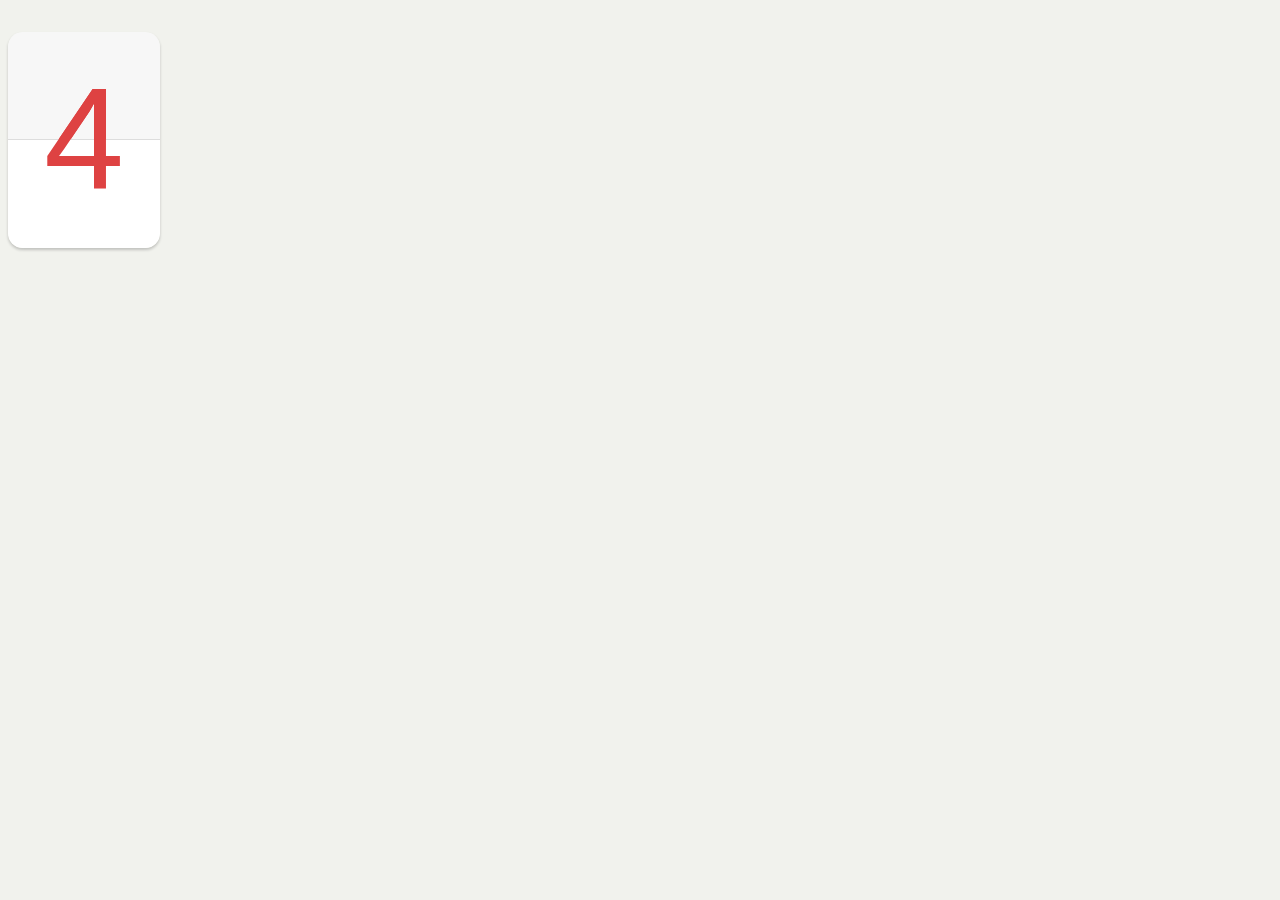
<file: index.html>
<!DOCTYPE html>
<html lang="en">
<head>
    <meta charset="UTF-8">
    <meta name="viewport" content="width=device-width, initial-scale=1.0">
    <title>Flip Counter</title>
    <link rel="stylesheet" href="styles.css">
</head>
<body>


<div class="flip-card flip">
  <div class="top">4
  </div>
  <div class="bottom"> 4
  </div>
</div>



    <script src="script.js"></script>
</body>
</html>
</file>
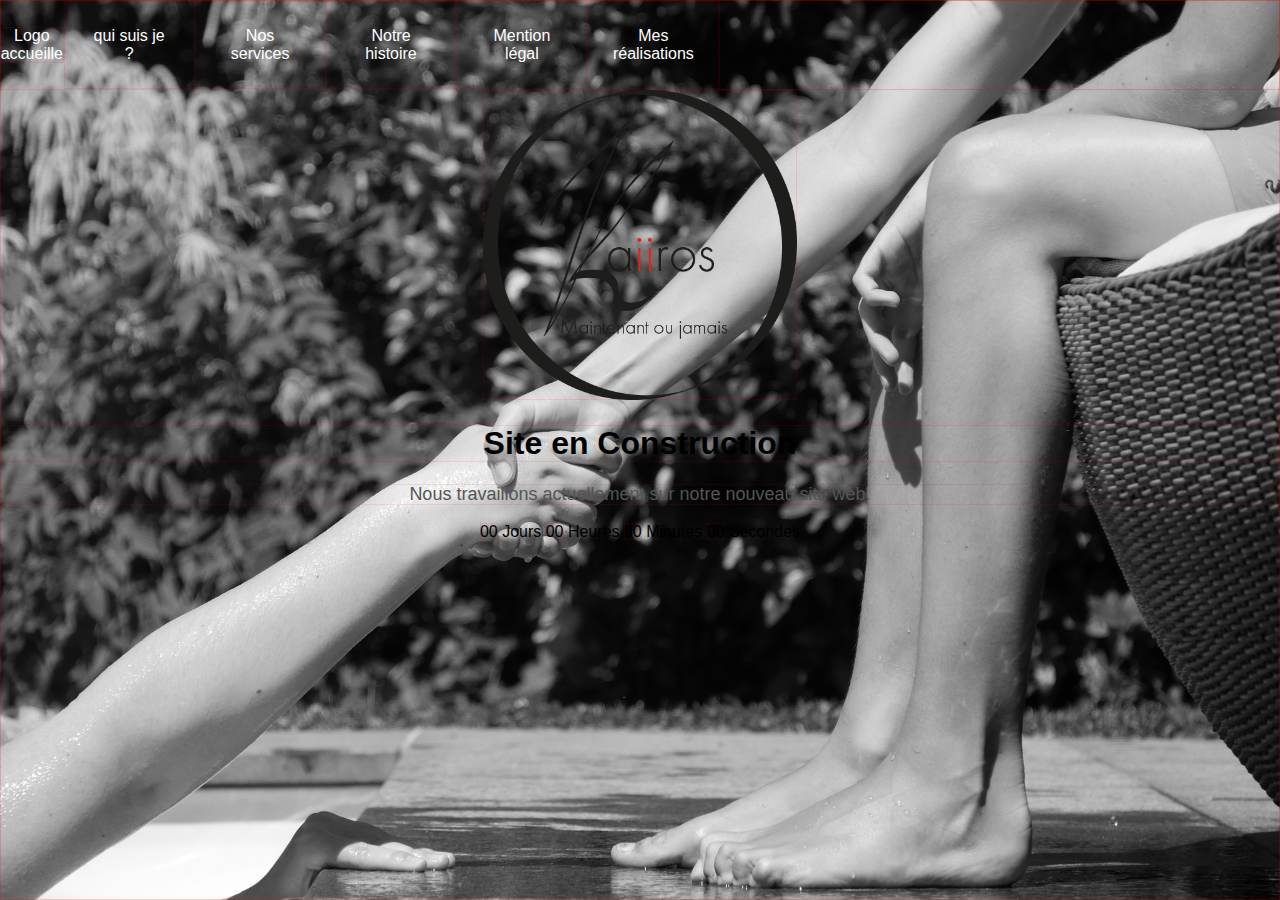
<file: index1.html>
<!DOCTYPE html>
<html lang="en">

<head>
    <meta charset="UTF-8">
    <meta http-equiv="X-UA-Compatible" content="IE=edge">
    <meta name="viewport" content="width=device-width, initial-scale=1.0">
    <link rel="stylesheet" href="./css/styleOld.css">
  <title>Kaiiros</title>

</head>

<body>
    <nav class="footer" style="align-items: center;">
        <div>Logo accueille</div>
       
          <div class="nav" style="width: 10vw; padding: 2vw;">qui suis je ? </div>
          <div class="nav">Nos services</div>
          <div class="nav" >Notre histoire</div>
          <div class="nav" >Mention légal</div>
          <div class="nav" >Mes réalisations</div>
          <div class="bubbles" id="bubbles-container">
            <!-- Les bulles seront ajoutées ici par JavaScript -->
          </div>

       
       
        <!-- Ajoutez d'autres éléments de contenu dans le footer ici -->
    </nav>
  <img src="/img/Kaiiros.png" alt="Kaiiros">
  <h1>Site en Construction</h1>
  <p>Nous travaillons actuellement sur notre nouveau site web.</p>

 
    <span id="jours">00</span> Jours 
    <span id="heures">00</span> Heures 
    <span id="minutes">00</span> Minutes 
    <span id="secondes">00</span> Secondes
</div>


  <script type="module" src="./script/main.js"></script>
</body>

</html>
</file>
<file: styles.css>
*,* ::after, *::before{
  box-sizing: border-box;
  font-family: Arial, Helvetica, sans-serif;
  font-size: 3rem;
  }
  
  body{
      background-color: #f1f2ed;
      color: #de4242;
  }
  .flip-card{
    position: relative ;
display: inline-flex;
flex-direction: column;
overflow: hidden;
box-shadow: 0 2px 3px 0 rgba(0, 0, 0, .2);
border-radius: .1em;
}

.top,
.bottom,
.flip-card.flip::after,
.flip-card.flip::before {
height: .75em;
line-height: 1 ;
padding: .25em;
overflow: hidden;

}
  .top{
  background-color: #f7f7f7;
  border-top-right-radius: .1em;
  border-top-left-radius: .1em ;
  border-bottom: .05px solid rgba(0, 0, 0, .1) ;
  }
  
  .bottom{
  background-color: white;
  display: flex;
  align-items: flex-end;
  border-bottom-right-radius: .1em;
  border-bottom-left-radius: .1em ;  

  }

  .flip-card.flip::before{
     position: absolute ;
    content: "4";
    height: 50%; 
    width: 100%;
    text-align: center;
  overflow: hidden ;
/* background-color: red; */
}

  .flip-card.flip::after{
  
  }
</file>
<file: css/styleOld.css>
*{
box-shadow: 0 0 1px red inset;
}

body, html {
    height: 100%;
  }
   
  
  body {
        background-image: url('/img/aHelpingHand.jpg');
        background-size: cover;
        background-repeat: no-repeat;
        background-color: #f0f0f0;
        text-align: center;
        margin: 0;
        padding: 0;
        font-family: Arial, sans-serif;
      }
  
  
      p {
        font-size: 18px;
        color: #555;
      }
  
      img {
        max-width: 35vh;
        height: auto;
        
      }
    
   
    .nav{
      width: 10vw;
      padding: 2vw;

    }
    /* Styliser le contenu du footer */
    .footer {
      color: #fff; /* Couleur du texte du footer */
      display: flex;
      display: flex;
      justify-content: center;
  
    }
    
    /* Styliser les bulles */
    .bubbles {
      width: 100vh;
      height: 10vh; /* Hauteur du conteneur de bulles */
      display: flex;
      justify-content: space-around;
      justify-items: center;
  
    }
    
    .bubble {
      width:15px;
      height: 15px;
      background-color: #ED5565; /* Couleur de fond de la bulle */
      border-radius: 50%;
      animation: bubble-float 4s ease-in-out infinite; /*  Animation de flottement */
    
    }
    
    /* Animation pour le flottement des bulles */
    @keyframes bubble-float {
      0%, 100% {
        transform: translateY(80); /* Position initiale */
      }
      50% {
        transform: translateY(8vh); /* Position haute pendant l'animation */
      }
    }
  /* Style countdown */
  #compteARebours {
    display: flex;
    justify-content: center;
    align-items: center;
    font-family: Arial, sans-serif;
    /* padding: 30px; */
    border-radius: 8px;
    /* box-shadow: 0 4px 8px rgba(0, 0, 0, 0.1); */
  }
  
  .unit {
    background-color: #fefefe;
    border-radius: 4px;
    box-shadow: 0 2px 4px rgba(0, 0, 0, 0.1);
    margin: 0 5px;
    padding: 10∏px;
    text-align: center;
  }
  
  .number {
    font-size: 24px;
    font-weight: bold;
    margin-bottom: 10px;
  }
  
  label {
    display: block;
    font-size: 12px;
    text-transform: uppercase;
    letter-spacing: 1px;
    color: #777;
  }
  
  
  #today{
  display: flex;
  justify-content: center;
  }
  h2{
  color: gray;
  }
  
  /* flip_olock */
  
  /* Code AI */
</file>
